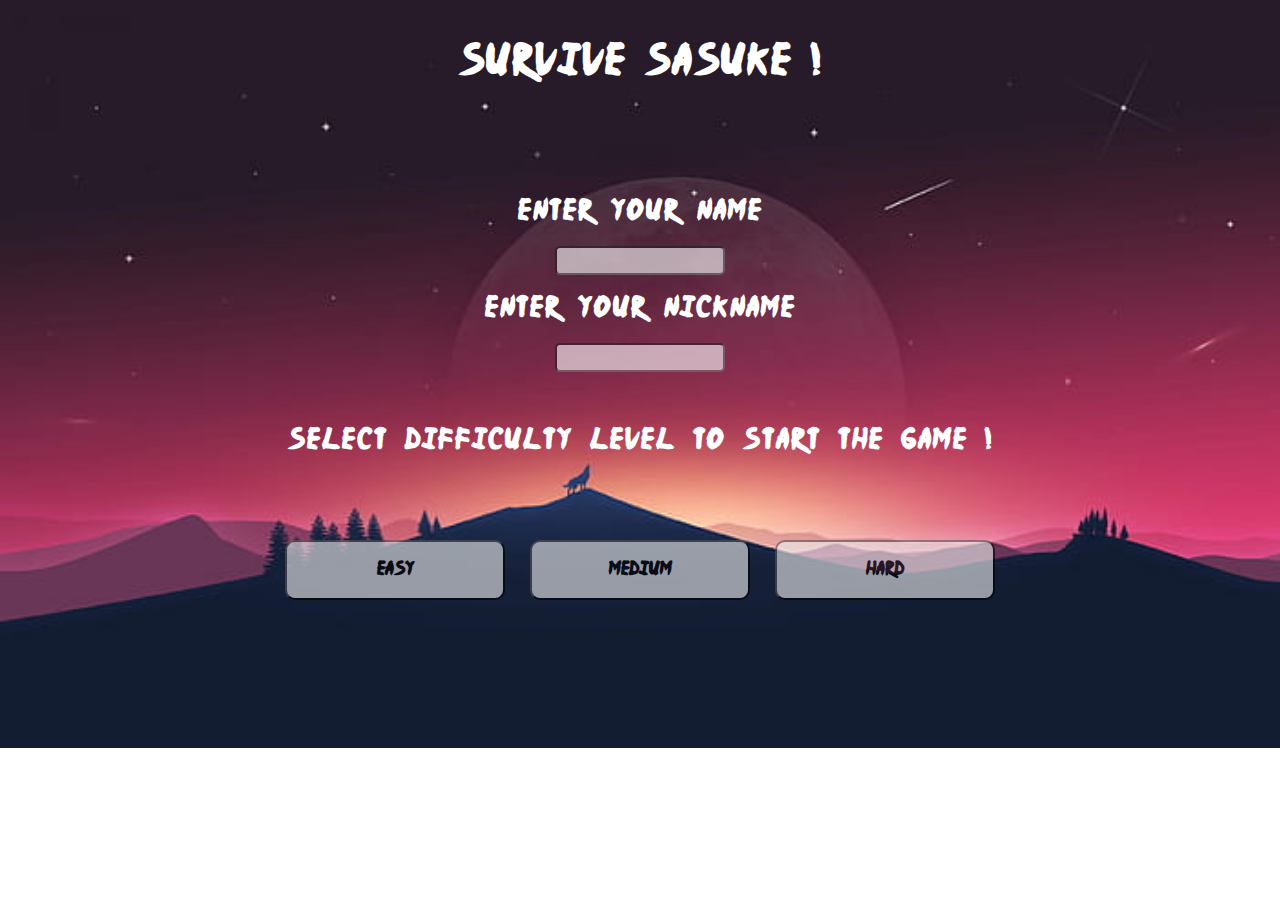
<file: index.html>
<!DOCTYPE html>
<html lang="en">
<head>
    <meta charset="UTF-8">
    <meta name="viewport" content="width=device-width, initial-scale=1.0">
    <link rel="icon" href="assessts/logo.png" type="image/x-icon">
    <title>SURVIVE SASUKE !</title>
    <link rel="stylesheet" href="index.css">
</head>
<body>
    <div class="flexx">
        <header><h1>SURVIVE SASUKE !</h1></header>
        <div class="flex">
            <div id="item1">
               <form action="">
                    <label for ='name'><h2>Enter Your Name</h2></label>
                    <input type="text" class="input" id="name">
                    <label for ='nickname'><h2>Enter Your Nickname</h2></label>
                    <input type="text" class="input" id="nickname">
               </form>
            </div>
            <div id="item3">
                <h2>Select  Difficulty  Level  To  Start  The  Game  ! </h2>
            </div>
            <div class="item4 btn-container">
                <button class="btns" id="easy">Easy</button>
                <button class="btns" id="mid">Medium</button>
                <button class="btns" id="hard">Hard</button>
            </div>
        </div>
    </div>
    <script src="index.js"></script>
</body>
</html>
</file>
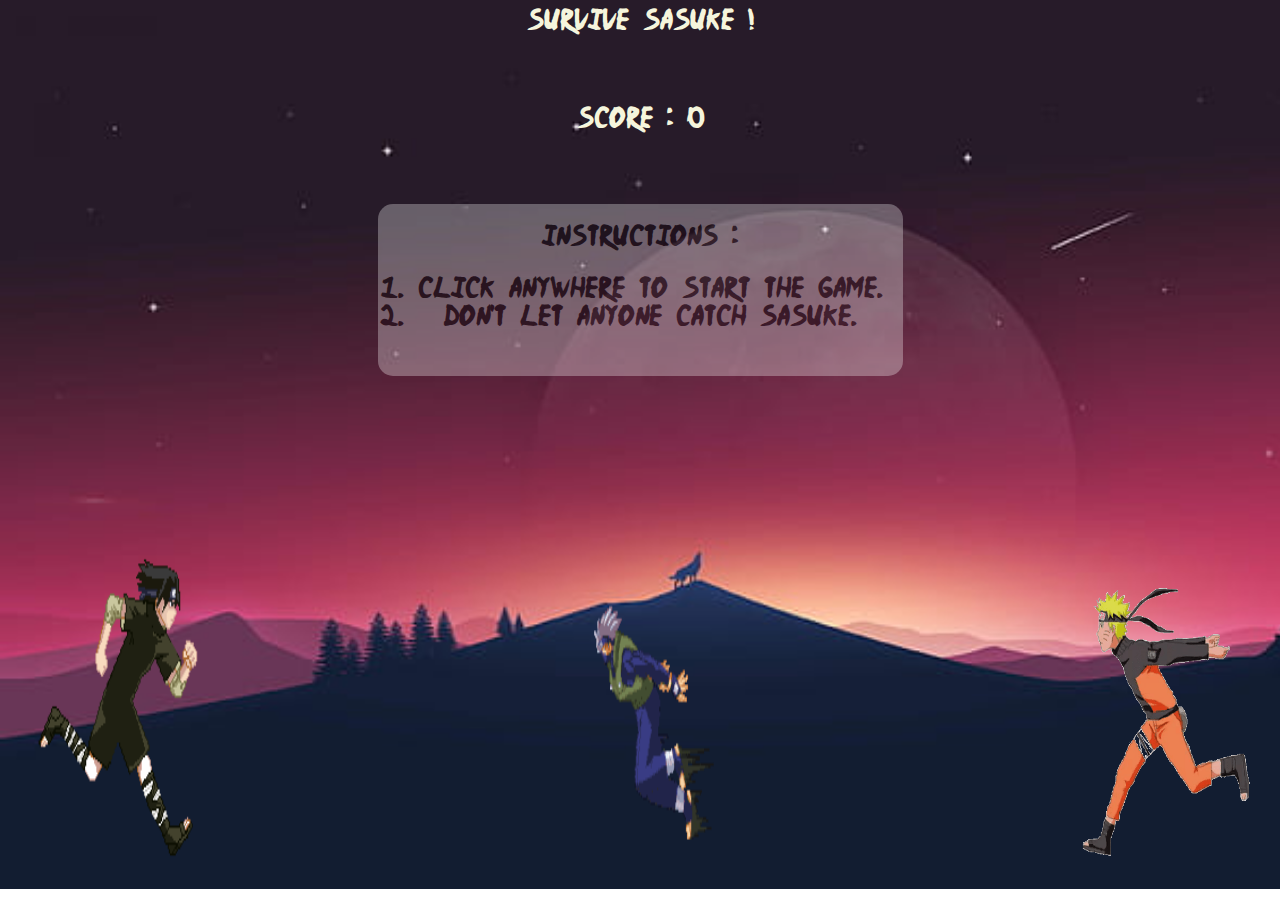
<file: game.html>
<!DOCTYPE html>
<html lang="en">
<head>
    <meta charset="UTF-8">
    <meta name="viewport" content="width=device-width, initial-scale=1.0">
    <link rel="icon" href="assessts/logo.png" type="image/x-icon">
    <title>SURVIVE SASUKE !</title>
    <link rel="stylesheet" href="game.css">
</head>
<body>
    <div id="content">
        <div id="title">SURVIVE SASUKE !</div>
        <div id="score">SCORE : <span id="timer">0</span></div>
        <div id="instructions">
            Instructions :
            <ol>
                <li>Click anywhere to Start The Game.</li>
                <li>Don't let Anyone Catch Sasuke.</li>
            </ol>
        </div>
    </div>
    <div id="game">
        <img src="assessts/sasuke.gif" id="sasuke">
        <img src="assessts/block0.gif" id="kakashi">
        <img src="assessts/block1.gif" id="naruto">
    </div>
    <script src="game.js"></script>
</body>
</html>
</file>
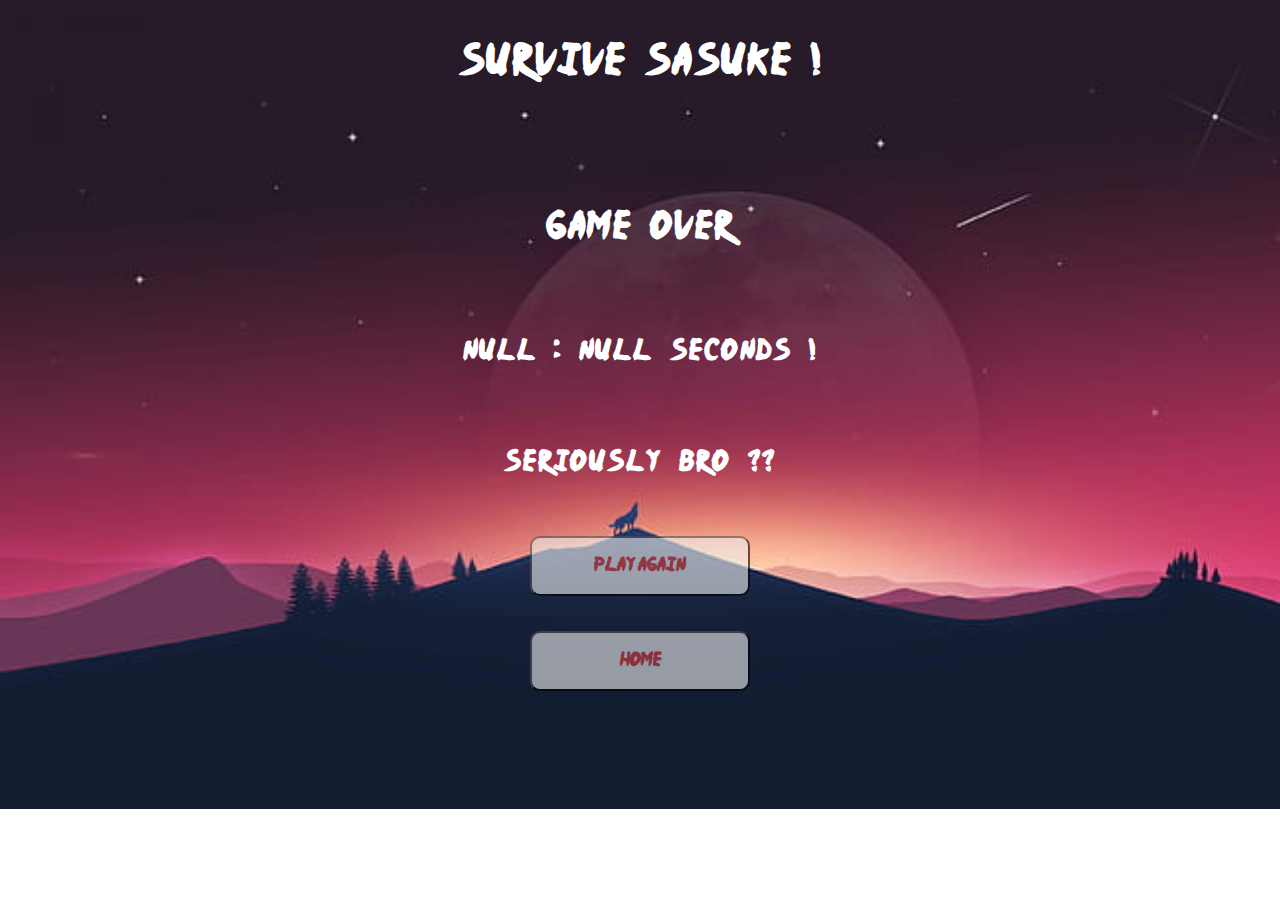
<file: result.html>
<!DOCTYPE html>
<html lang="en">
<head>
    <meta charset="UTF-8">
    <meta name="viewport" content="width=device-width, initial-scale=1.0">
    <link rel="icon" href="assessts/logo.png" type="image/x-icon">
    <title>SURVIVE SASUKE !</title>
    <link rel="stylesheet" href="index.css">
</head>
<body>
    <div class="flexx extra-padding">
        <header><h1>SURVIVE SASUKE !</h1></header>
        <div class="flex">
            <div id="item1">
                <p id="game-over">GAME OVER</p>
            </div>
            <div id="item2">
                <p><span id="scoreBoard">34</span> SECONDS !</p>
                <p><span id="highscore"></span></p>
            </div>
            <div id="item3">
                <p id="phrase">That Was A Good Try</p>
            </div>
            <div>
                <button id="play-again" class="btns">PLAY AGAIN</button>
            </div>
            <div>
                <button id="home" class="btns">HOME</button>
            </div>
        </div>
    </div>
    <script src="result.js"></script>
</body>
</html>
</file>
<file: index.css>
@font-face {
    font-family: 'ninja';
    src: url('./assessts/njnaruto.ttf');
    text-align: center;
}

*{
    font-family: 'ninja',sans-serif ;
    padding: 0;
    box-sizing: border-box;
}

body{
    background-image:url(assessts/anime.jpg);
    background-size:cover;
    background-repeat: no-repeat;
    display: flex;
    flex-direction: column;
    justify-content: flex-start;
    align-content: center;
    gap: 70px;
}

header{
    font-weight: 700;
    font-size: large;
    text-align: center;
    margin:auto;
    width: 50%;
    padding: 10px;
}

.flex{
    display: flex;
    flex-direction: column;
    justify-content: space-around;
    align-items:center;
    padding: 60px 80px 110px 80px;
    gap: 35px;
}

.flexx{
    display: flex;
    flex-direction: column;
    justify-content: flex-start;

}

h2,h1,p,h4{
    word-spacing: 10px;
    letter-spacing: 2px;
    color: rgb(255, 255, 255);
}

.input{
    height: 29px;
    width: 170px;
    opacity: 0.6;
    border-radius: 5px;
    text-align: center;
}

.btns{
    opacity: 0.6;
    font-size: medium;
    font-weight: bold;
    border-radius: 10px;
    height: 60px;
    width: 220px;
    cursor: pointer;
}

.btns:hover{
    opacity: 1;
}

.btn-container{
    display: flex;
    flex-direction: row;
    justify-content:flex-end;
    padding: 30px;
    gap: 25px;
}

p{
    font-size:x-large;
    font-weight: bold;
}

#game-over{
    font-size:xx-large;
}

#play-again,#home{
    color: rgb(221, 63, 63);
}

form{
    display: flex;
    flex-direction: column;
    justify-content: center;
    align-items: center;
}

@media screen and (max-width: 768px) {
    .flexx {
        flex-direction: column;
        align-items: center;
        text-align: center;
        padding-bottom: 55px;
    }

    body{
        background-image:url(assessts/mob.jpg);
        background-size:cover;
        background-repeat: no-repeat;
    }

    header{
        font-size:small;
    }

    h2{
        font-size: large;
    }

    .flex {
        flex-direction: column;
        padding: 10px 5px 15px 5px;
    }

    .input {
        width: 100%;
    }

    .btn-container {
        display: flex;
        flex-direction: column;
    }

    .extra-padding{
        padding-bottom: 227px;
    }
}
</file>
<file: game.css>
@font-face {
    font-family: 'ninja';
    src: url('./assessts/njnaruto.ttf');
}

*{
    font-family: 'ninja',sans-serif ;
    padding: 0;
    box-sizing: border-box;
    text-align: center;
}

body{
    background-image: url(./assessts/anime.jpg);
    background-size: cover;
    background-repeat: no-repeat;
}

#content{
    display: flex;
    flex-direction: column;
    align-items: center;
    height: 57vh;
    justify-content: start;
    gap: 70px;
}

#title,#score,#instructions{
    font-size:x-large;
    word-spacing: 9px;
    color: beige;
}

#instructions{
    color: rgb(0, 0, 0);
    visibility:visible;
}

#instructions {
    max-width: 100%; 
    background-color: white;
    opacity: 0.3;
    padding: 20px;
    border-radius: 15px;
    text-align: center;
}

#instructions ol {
    list-style-type: decimal;
    padding-left: 20px;
}

img{
    height: 33vh;
    width: 15vw;
}

#sasuke{
    height: 40vh;
    width: 20vw;
}

#game{
    display: flex;
    justify-content: space-between;
    align-items: end;
}

@keyframes jump{
    0% {
        transform: translateY(0);
    }
    30% {
        transform: translateY(-75%);
    }
    50% {
        transform: translateY(-125%);
    }
    70% {
        transform: translateY(-75%);
    }
    85% {
        transform: translateY(0);
    }
    100% {
        transform: translateY(0);
    }
}

.animate{
    animation: jump 1250ms linear;
}

.animate-mid{
    animation: jump 900ms linear;
}

.animate-hard{
    animation: jump 600ms linear;
}

@keyframes block{
    0%{transform: translateX(0vw);} 
    100%{transform: translateX(-100vw);}
}

.block{
    animation: block 3.5s infinite linear;
}

.block-mid{
    animation: block 2.5s infinite linear;
}

.block-hard{
    animation: block 1.75s infinite linear;
}

@media screen and (max-width: 768px) {
    body{
        background-image: url(./assessts/mob.jpg);
        background-size: cover;
        background-repeat: no-repeat;
        display: flex;
        flex-direction: column;
        justify-content: space-between;
        
    }
    
    #content {
        height: 82vh;
        text-align: center;
    }
    
    #game {
        position: relative;
    }
    
    img{
        height: 20vh;
        width: 25vw;
    }
    
    #sasuke{
        height: 25vh;
        width: 30vw;
    }
    
    #kakashi{
        display: none;
    }

    .block{
        animation-duration: 3.5s;
    }

    .block-mid{
        animation-duration: 2.5s;
    }

    .block-hard{
        animation-duration: 1.75s;
    }
}
</file>
